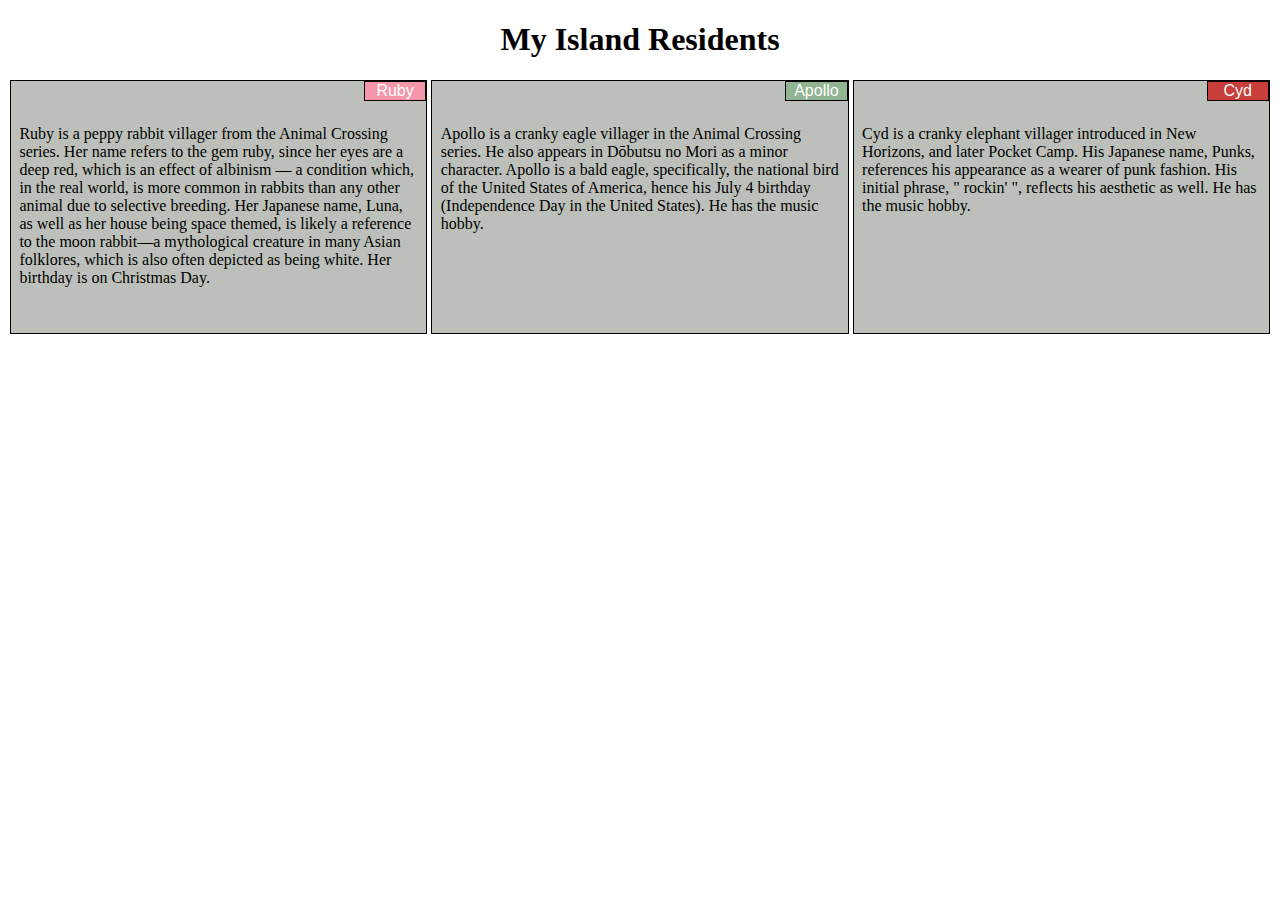
<file: mod2_solution/index.html>
<!DOCTYPE html>
<html lang="en">
<head>
	<meta charset="UTF-8">
	<meta name="viewport" content="width=device-width, initial-scale=1">
	<title>My Island Residents</title>
	<link rel="stylesheet" type="text/css" href="css/style.css">
</head>
<body>
	<h1>My Island Residents</h1>

	<div class="row">
		<div class="col-lg-4 col-md-6 col-sm-12"> 
			<p id="label1"> Ruby </p> 
			<p class="content"> Ruby is a peppy rabbit villager from the Animal Crossing series. Her name refers to the gem ruby, since her eyes are a deep red, which is an effect of albinism — a condition which, in the real world, is more common in rabbits than any other animal due to selective breeding. Her Japanese name, Luna, as well as her house being space themed, is likely a reference to the moon rabbit—a mythological creature in many Asian folklores, which is also often depicted as being white. Her birthday is on Christmas Day. </p>
		</div>
		<div class="col-lg-4 col-md-6 col-sm-12"> 
			<p id="label2"> Apollo </p> 
			<p class="content"> Apollo is a cranky eagle villager in the Animal Crossing series. He also appears in Dōbutsu no Mori as a minor character. Apollo is a bald eagle, specifically, the national bird of the United States of America, hence his July 4 birthday (Independence Day in the United States). He has the music hobby.</p>
		</div>
		<div class="col-lg-4 col-md-12 col-sm-12"> 
			<p id="label3"> Cyd </p>
			<p class="content"> Cyd is a cranky elephant villager introduced in New Horizons, and later Pocket Camp. His Japanese name, Punks, references his appearance as a wearer of punk fashion. His initial phrase, " rockin' ", reflects his aesthetic as well. He has the music hobby.</p>
		</div>
	</div>
	
</body>
</html>
</file>
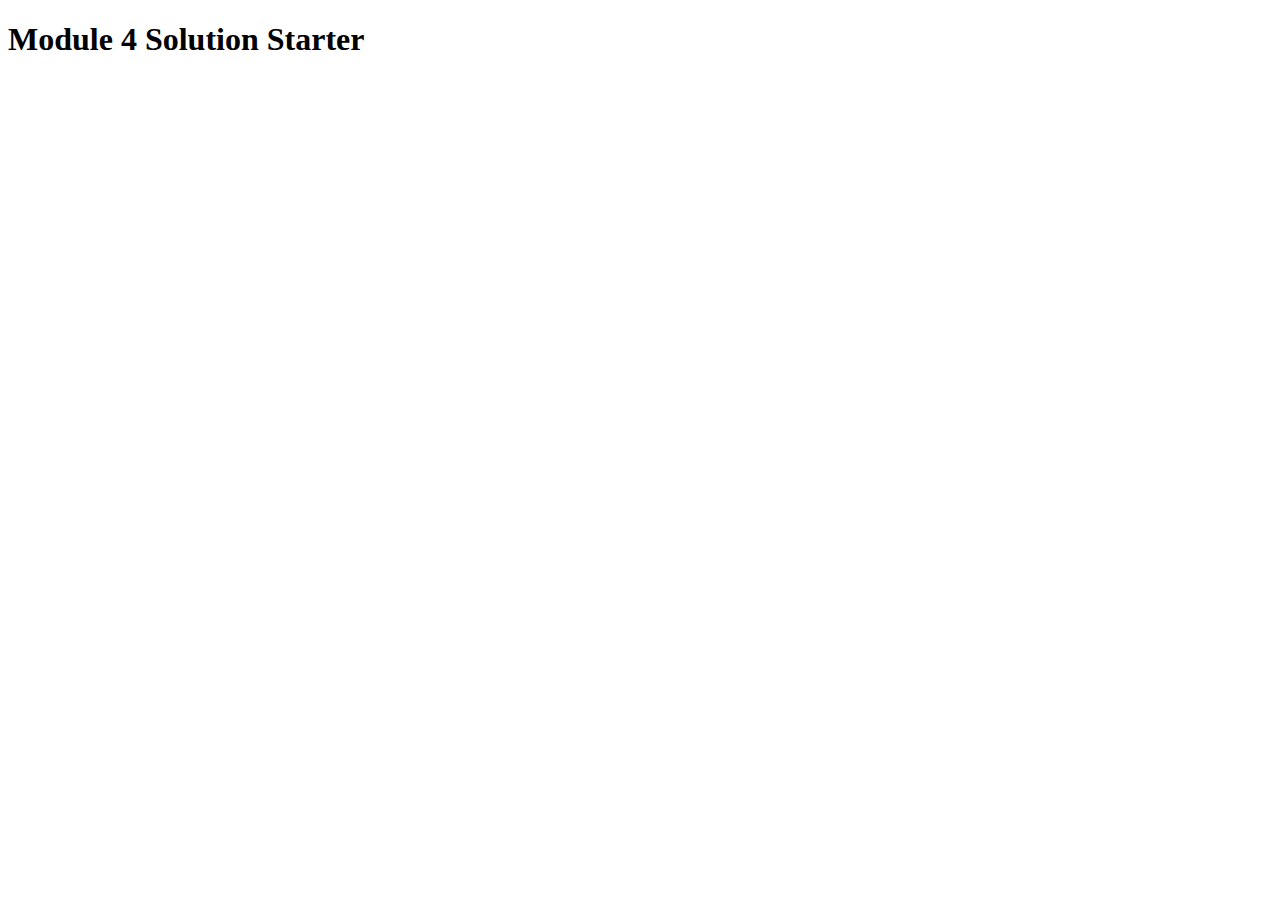
<file: mod4_solution/index.html>
<!DOCTYPE html>
<html>
<head>
  <meta charset="utf-8">
  <title>Module 4 Solution Starter</title>
  <script src="SpeakHello.js"></script>
  <script src="SpeakGoodBye.js"></script>
  <script src="script.js"></script>
</head>
<body>
  <h1>Module 4 Solution Starter</h1>
</body>
</html>
</file>
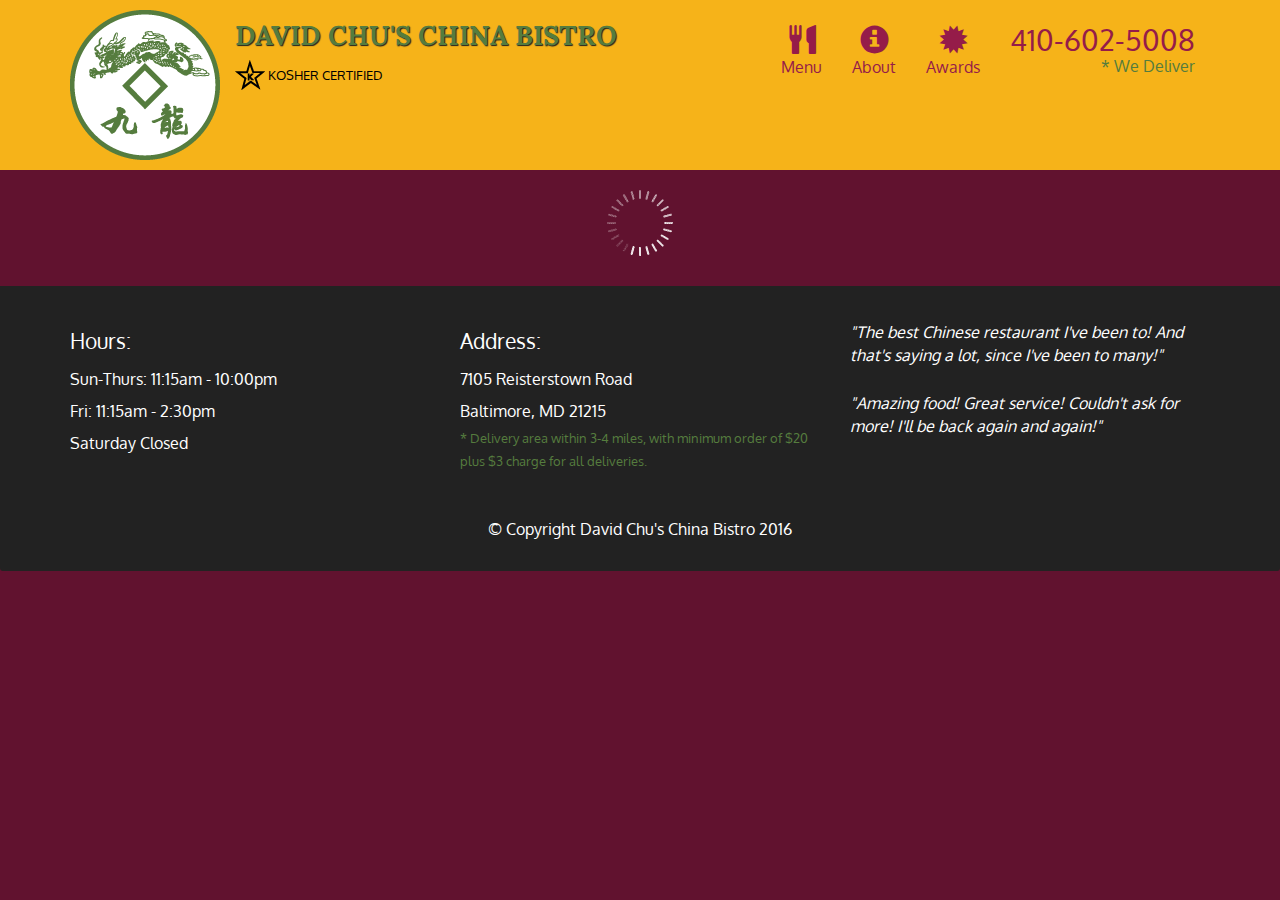
<file: mod5_solution/index.html>
<!doctype html>
<html lang="en">
  <head>
    <meta charset="utf-8">
    <meta http-equiv="X-UA-Compatible" content="IE=edge">
    <meta name="viewport" content="width=device-width, initial-scale=1">
    <title>David Chu's China Bistro</title>
    <link rel="stylesheet" href="css/bootstrap.min.css">
    <link rel="stylesheet" href="css/styles.css">
    <link href='https://fonts.googleapis.com/css?family=Oxygen:400,300,700' rel='stylesheet' type='text/css'>
    <link href='https://fonts.googleapis.com/css?family=Lora' rel='stylesheet' type='text/css'>
  </head>
<body>
  <header>
    <nav id="header-nav" class="navbar navbar-default">
      <div class="container">
        <div class="navbar-header">
          <a href="index.html" class="pull-left visible-md visible-lg">
            <div id="logo-img" alt="Logo image"></div>
          </a>

          <div class="navbar-brand">
            <a href="index.html"><h1>David Chu's China Bistro</h1></a>
            <p>
              <img src="images/star-k-logo.png" alt="Kosher certification">
              <span>Kosher Certified</span>
            </p>
          </div>

          <button id="navbarToggle" type="button" class="navbar-toggle collapsed" data-toggle="collapse" data-target="#collapsable-nav" aria-expanded="false">
            <span class="sr-only">Toggle navigation</span>
            <span class="icon-bar"></span>
            <span class="icon-bar"></span>
            <span class="icon-bar"></span>
          </button>
        </div>
        
        <div id="collapsable-nav" class="collapse navbar-collapse">
           <ul id="nav-list" class="nav navbar-nav navbar-right">
            <li id="navHomeButton" class="visible-xs active">
              <a href="index.html">
                <span class="glyphicon glyphicon-home"></span> Home</a>
            </li>
            <li id="navMenuButton">
              <a href="#" onclick="$dc.loadMenuCategories();">
                <span class="glyphicon glyphicon-cutlery"></span><br class="hidden-xs"> Menu</a>
            </li>
            <li>
              <a href="#">
                <span class="glyphicon glyphicon-info-sign"></span><br class="hidden-xs"> About</a>
            </li>
            <li>
              <a href="#">
                <span class="glyphicon glyphicon-certificate"></span><br class="hidden-xs"> Awards</a>
            </li>
            <li id="phone" class="hidden-xs">
              <a href="tel:410-602-5008">
                <span>410-602-5008</span></a><div>* We Deliver</div>
            </li>
          </ul><!-- #nav-list -->
        </div><!-- .collapse .navbar-collapse -->
      </div><!-- .container -->
    </nav><!-- #header-nav -->
  </header>

  <div id="call-btn" class="visible-xs">
    <a class="btn" href="tel:410-602-5008">
    <span class="glyphicon glyphicon-earphone"></span>
    410-602-5008
    </a>
  </div>
  <div id="xs-deliver" class="text-center visible-xs">* We Deliver</div>

  <div id="main-content" class="container"></div>

  <footer class="panel-footer">
    <div class="container">
      <div class="row">
        <section id="hours" class="col-sm-4">
          <span>Hours:</span><br>
          Sun-Thurs: 11:15am - 10:00pm<br>
          Fri: 11:15am - 2:30pm<br>
          Saturday Closed
          <hr class="visible-xs">
        </section>
        <section id="address" class="col-sm-4">
          <span>Address:</span><br>
          7105 Reisterstown Road<br>
          Baltimore, MD 21215
          <p>* Delivery area within 3-4 miles, with minimum order of $20 plus $3 charge for all deliveries.</p>
          <hr class="visible-xs">
        </section>
        <section id="testimonials" class="col-sm-4">
          <p>"The best Chinese restaurant I've been to! And that's saying a lot, since I've been to many!"</p>
          <p>"Amazing food! Great service! Couldn't ask for more! I'll be back again and again!"</p>
        </section>
      </div>
      <div class="text-center">&copy; Copyright David Chu's China Bistro 2016</div>
    </div>
  </footer>

  <!-- jQuery (Bootstrap JS plugins depend on it) -->
  <script src="js/jquery-2.1.4.min.js"></script>
  <script src="js/bootstrap.min.js"></script>
  <script src="js/ajax-utils.js"></script>
  <script src="js/script.js"></script>
</body>
</html>
</file>
<file: mod2_solution/css/style.css>
* {
	box-sizing: border-box;
}

h1{
	text-align: center;
}

p{
	margin-top:0px;
}
#label1{
	border: 1px solid black;
  	background-color: #F596AA;
  	width: 15%;
  	height: 5%;
  	float: right;
  	font-family: Helvetica;
  	color: white;
  	text-align: center;
  	position: relative;
    top: 0px;
    right: 0px;
}

#label2{
	border: 1px solid black;
  	background-color: #91B493;
  	width: 15%;
  	height: 5%;
  	float: right;
  	font-family: Helvetica;
  	color: white;
  	text-align: center;
  	position: relative;
    top: 0px;
    right: 0px;
}

#label3{
	border: 1px solid black;
  	background-color: #C73E3A;
  	width: 15%;
  	height: 5%;
  	float: right;
  	font-family: Helvetica;
  	color: white;
  	text-align: center;
  	position: relative;
    top: 0px;
    right: 0px;
}

.content{
	clear: right;
	padding: 2%;
	height: 200px;
	overflow: auto;
}

.row{
	width: 100%;
}

/***** desktop device only ******/
@media (min-width: 992px) {
	.col-lg-1, .col-lg-2, .col-lg-3, .col-lg-4, .col-lg-5, .col-lg-6, .col-lg-7, .col-lg-8, .col-lg-9, .col-lg-10, .col-lg-11, .col-lg-12 {
    	background-color: #BDC0BA;
    	float: left;
    	border: 1px solid black;
    	margin-right: .167%;
    	margin-left: .167%
  	}
  	.col-lg-1 {
    	width: 8.33%;
  	}
  	.col-lg-2 {
    	width: 16.66%;
  	}
  	.col-lg-3 {
    	width: 25%;
  	}
  	.col-lg-4 {
    	width: 33%;
  	}
  	.col-lg-5 {
    	width: 41.66%;
  	}
  	.col-lg-6 {
    	width: 50%;
  	}
  	.col-lg-7 {
    	width: 58.33%;
  	}
  	.col-lg-8 {
    	width: 66.66%;
  	}
  	.col-lg-9 {
    	width: 74.99%;
  	}
  	.col-lg-10 {
    	width: 83.33%;
  	}
  	.col-lg-11 {
    	width: 91.66%;
  	}
  	.col-lg-12 {
    	width: 100%;
  	}
}

/***** tablet device only ******/
@media (min-width: 768px) and (max-width: 991px) {
	.col-md-1, .col-md-2, .col-md-3, .col-md-4, .col-md-5, .col-md-6, .col-md-7, .col-md-8, .col-md-9, .col-md-10, .col-md-11, .col-md-12 {
    	background-color: #BDC0BA;
    	float: left;
    	border: 1px solid black;
    	margin-right: 1.25%;
    	margin-left: 1.25%;
    	margin-bottom: 2.5%;
  	}
  	.col-md-1 {
    	width: 8.33%;
  	}
  	.col-md-2 {
    	width: 16.66%;
  	}
  	.col-md-3 {
    	width: 25%;
  	}
  	.col-md-4 {
    	width: 33.33%;
  	}
  	.col-md-5 {
    	width: 41.66%;
  	}
  	.col-md-6 {
    	width: 47.5%;
  	}
  	.col-md-7 {
    	width: 58.33%;
  	}
  	.col-md-8 {
    	width: 66.66%;
  	}
  	.col-md-9 {
    	width: 74.99%;
  	}
  	.col-md-10 {
    	width: 83.33%;
  	}
  	.col-md-11 {
    	width: 91.66%;
  	}
  	.col-md-12 {
    	width: 97.5%;
  	}
}

/***** mobile device only *****/
@media (max-width: 767px) {
	.col-sm-1, .col-sm-2, .col-sm-3, .col-sm-4, .col-sm-5, .col-sm-6, .col-sm-7, .col-sm-8, .col-sm-9, .col-sm-10, .col-sm-11, .col-sm-12 {
    	background-color: #BDC0BA;
    	float: left;
    	border: 1px solid black;
    	margin-bottom: 10px;
  	}
  	.col-sm-1 {
    	width: 8.33%;
  	}
  	.col-sm-2 {
    	width: 16.66%;
  	}
  	.col-sm-3 {
    	width: 25%;
  	}
  	.col-sm-4 {
    	width: 33.33%;
  	}
  	.col-sm-5 {
    	width: 41.66%;
  	}
  	.col-sm-6 {
    	width: 50%;
  	}
  	.col-sm-7 {
    	width: 58.33%;
  	}
  	.col-sm-8 {
    	width: 66.66%;
  	}
  	.col-sm-9 {
    	width: 74.99%;
  	}
  	.col-sm-10 {
    	width: 83.33%;
  	}
  	.col-sm-11 {
    	width: 91.66%;
  	}
  	.col-sm-12 {
    	width: 100%;
  	}
}
</file>
<file: mod5_solution/css/styles.css>
body {
  font-size: 16px;
  color: #fff;
  background-color: #61122f;
  font-family: 'Oxygen', sans-serif;
}

/** HEADER **/
#header-nav {
  background-color: #f6b319;
  border-radius: 0;
  border: 0;
}

#logo-img {
  background: url('../images/restaurant-logo_large.png') no-repeat;
  width: 150px;
  height: 150px;
  margin: 10px 15px 10px 0;
}

.navbar-brand {
  padding-top: 25px;
}
.navbar-brand h1 { /* Restaurant name */
  font-family: 'Lora', serif;
  color: #557c3e;
  font-size: 1.5em;
  text-transform: uppercase;
  font-weight: bold;
  text-shadow: 1px 1px 1px #222;
  margin-top: 0;
  margin-bottom: 0;
  line-height: .75;
}
.navbar-brand a:hover, .navbar-brand a:focus {
  text-decoration: none;
}
.navbar-brand p { /* Kosher cert */
  color: #000;
  text-transform: uppercase;
  font-size: .7em;
  margin-top: 15px;
}
.navbar-brand p span { /* Star-K */
  vertical-align: middle;
}

#nav-list {
  margin-top: 10px;
}
#nav-list a {
  color: #951C49;
  text-align: center;
}
#nav-list a:hover {
  background: #E7E7E7;
}
#nav-list a span {
  font-size: 1.8em;
}

#phone {
  margin-top: 5px;
}
#phone a { /* Phone number */
  text-align: right;
  padding-bottom: 0;
}
#phone div { /* We Deliver */
  color: #557c3e;
  text-align: right;
  padding-right: 15px;
}

.navbar-header button.navbar-toggle, .navbar-header .icon-bar {
  border: 1px solid #61122f;
}
.navbar-header button.navbar-toggle {
  clear: both;
  margin-top: -30px;
}
/* END HEADER */

/* FOOTER */
.panel-footer {
  margin-top: 30px;
  padding-top: 35px;
  padding-bottom: 30px;
  background-color: #222;
  border-top: 0;
}
.panel-footer div.row {
  margin-bottom: 35px;
}
#hours, #address {
  line-height: 2;
}
#hours > span, #address > span {
  font-size: 1.3em;
}
#address p {
  color: #557c3e;
  font-size: .8em;
  line-height: 1.8;
}
#testimonials {
  font-style: italic;
}
#testimonials p:nth-child(2) {
  margin-top: 25px;
}
/* END FOOTER */



/* HOME PAGE */
.container .jumbotron {
  box-shadow: 0 0 50px #3F0C1F;
  border: 2px solid #3F0C1F;
}

#menu-tile, #specials-tile, #map-tile {
  height: 250px;
  width: 100%;
  margin-bottom: 15px;
  position: relative;
  border: 2px solid #3F0C1F;
  overflow: hidden;
}
#menu-tile:hover, #specials-tile:hover, #map-tile:hover {
  box-shadow: 0 1px 5px 1px #cccccc;
}
#menu-tile {
  background: url('../images/menu-tile.jpg') no-repeat;
  background-position: center;
}
#specials-tile {
  background: url('../images/specials-tile.jpg') no-repeat;
  background-position: center;
}
#menu-tile span, #specials-tile span, #map-tile span {
  position: absolute;
  bottom: 0;
  right: 0;
  width: 100%;
  text-align: center;
  font-size: 1.6em;
  text-transform: uppercase;
  background-color: #000;
  color: #fff;
  opacity: .8;
}
/* END HOME PAGE */

/* MENU CATEGORIES PAGE */
.category-tile { 
  position: relative;
  border: 2px solid #3F0C1F;
  overflow: hidden;
  width: 200px;
  height: 200px;
  margin: 0 auto 15px;
}
.category-tile span {
  position: absolute;
  bottom: 0;
  right: 0;
  width: 100%;
  text-align: center;
  font-size: 1.2em;
  text-transform: uppercase;
  background-color: #000;
  color: #fff;
  opacity: .8;
}
.category-tile:hover {
  box-shadow: 0 1px 5px 1px #cccccc;
}

#menu-categories-title + div {
  margin-bottom: 50px;
}
/* END MENU CATEGORIES PAGE */

/* SINGLE CATEGORY PAGE */
.menu-item-tile {
  margin-bottom: 25px;
}
.menu-item-tile hr {
  width: 80%;
}
.menu-item-tile .menu-item-price {
  font-size: 1.1em;
  text-align: right;
  margin-top: -15px;
  margin-right: -15px;
}
.menu-item-tile .menu-item-price span {
  font-size: .6em;
}
.menu-item-photo {
  position: relative;
  border: 2px solid #3F0C1F; 
  overflow: hidden;
  padding: 0;
  margin-right: -15px;
  margin-left: auto;
  margin-bottom: 20px;
  max-width: 250px;
}
.menu-item-photo div {
  position: absolute;
  bottom: 0;
  right: 0;
  width: 80px;
  background-color: #557c3e;
  text-align: center;
}
.menu-item-description {
  padding-right: 30px;
}
h3.menu-item-title {
  margin: 0 0 10px;
}
.menu-item-details {
  font-size: .9em;
  font-style: italic;
}
/* END SINGLE CATEGORY PAGE */


/********** Large devices only **********/
@media (min-width: 1200px) {
  .container .jumbotron {
    background: url('../images/jumbotron_1200.jpg') no-repeat;
    height: 675px;
  }
}

/********** Medium devices only **********/
@media (min-width: 992px) and (max-width: 1199px) {
  /* Header */
  #logo-img {
    background: url('../images/restaurant-logo_medium.png') no-repeat;
    width: 100px;
    height: 100px;
    margin: 5px 5px 5px 0;
  }
  /* End Header */

  /* Home Page */
  .container .jumbotron {
    background: url('../images/jumbotron_992.jpg') no-repeat;
    height: 558px;
  }
  /* End Home Page */
}

/********** Small devices only **********/
@media (min-width: 768px) and (max-width: 991px) {
  /* Home Page */
  .container .jumbotron {
    background: url('../images/jumbotron_768.jpg') no-repeat;
    height: 432px;
  }
  /* End Home Page */
}

/********** Extra small devices only **********/
@media (max-width: 767px) {
  /* Header */
  .navbar-brand {
    padding-top: 10px;
    height: 80px;
  }
  .navbar-brand h1 { /* Restaurant name */
    padding-top: 10px;
    font-size: 5vw; /* 1vw = 1% of viewport width */
  }
  .navbar-brand p { /* Kosher cert */
    font-size: .6em;
    margin-top: 12px;
  }
  .navbar-brand p img { /* Star-K */
    height: 20px;
  }

  #collapsable-nav a { /* Collapsed nav menu text */
    font-size: 1.2em;
  }
  #collapsable-nav a span { /* Collapsed nav menu glyph */
    font-size: 1em;
    margin-right: 5px;
  }

  #call-btn > a {
    font-size: 1.5em;
    display: block;
    margin: 0 20px;
    padding: 10px;
    border: 2px solid #fff;
    background-color: #f6b319;
    color: #951c49;
  }
  #xs-deliver {
    margin-top: 5px;
    font-size: .7em;
    letter-spacing: .1em;
    text-transform: uppercase;
  }
  /* End Header */

  /* Footer */
  .panel-footer section {
    margin-bottom: 30px;
    text-align: center;
  }
  .panel-footer section:nth-child(3) {
    margin-bottom: 0; /* margin already exists on the whole row */
  }
  .panel-footer section hr {
    width: 50%;
  }
  /* End Footer */

  /* Home Page */
  .container .jumbotron {
    margin-top: 30px;
    padding: 0;
  }
  #menu-tile, #specials-tile {
    width: 360px;
    margin: 0 auto 15px;
  }

  .menu-item-photo {
    margin-right: auto;
  }
  .menu-item-tile .menu-item-price {
    text-align: center;
  }
  .menu-item-description {
    text-align: center;;
  }
}


/********** Super extra small devices Only :-) (e.g., iPhone 4) **********/
@media (max-width: 479px) {
  /* Header */
  .navbar-brand h1 { /* Restaurant name */
    padding-top: 5px;
    font-size: 6vw;
  }
  /* End Header */
  
  /* Home page */
  #menu-tile, #specials-tile {
    width: 280px;
    margin: 0 auto 15px;
  }

  .col-xxs-12 {
    position: relative;
    min-height: 1px;
    padding-right: 15px;
    padding-left: 15px;
    float: left;
    width: 100%;
  }
}
</file>
